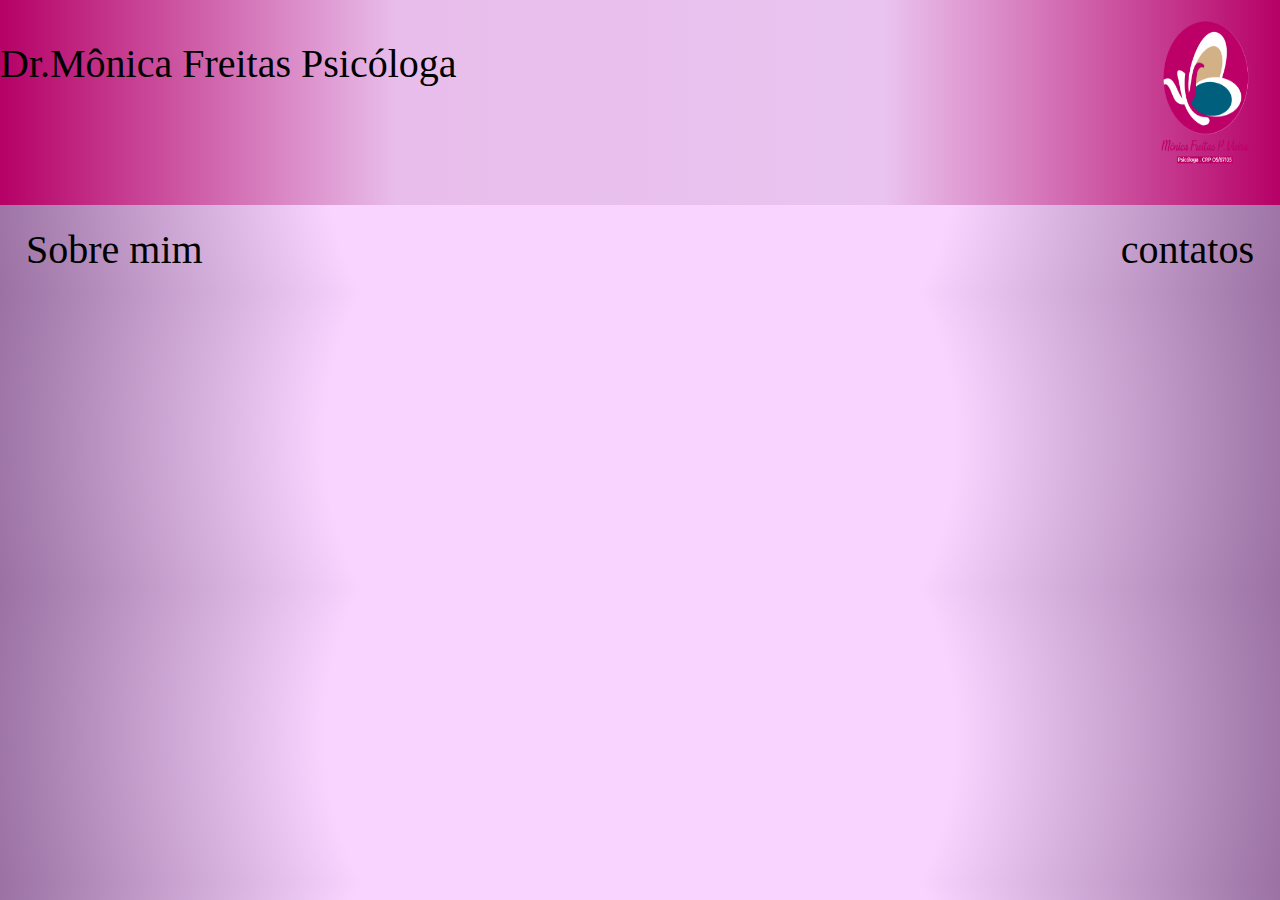
<file: index.html>
<!DOCTYPE html>
<html>
<head>
	<meta charset="utf-8">
	<meta name="viewport" content="width=device-width, initial-scale=1">
    <link rel = "stylesheet"  href="css/style.css"/>
	<script type="text/javascript" src=" javascript/script.js"></script>
	<title>DR.Mônica Freitas psicóloga</title>
	<link rel="shortcut icon" href="imagens\logo.png">
</head>

<body >
  

<div class= "conteiner" >
	   


    <div class="nm">

 	       <p> Dr.Mônica Freitas Psicóloga </p>

 	  </div>
           
 	   <div >
 	      	<img  class = "logo" src="imagens\logo.png"> 
 	   </div>

 </div>


 <nav class = "nav_bar">
  <button class="btn" onclick="sbr_prt()">Sobre mim </button>
  <button class="btn" onclick="ctt_prt()">contatos</button>
  <!--<button class ="btn"onclick="curso_red()">  curso's</button> 
 <button class ="btn"onclick="curso_red()">  Viva Sem dor</button>-->
  

    </nav> 

	 
</body>
</html>
</file>
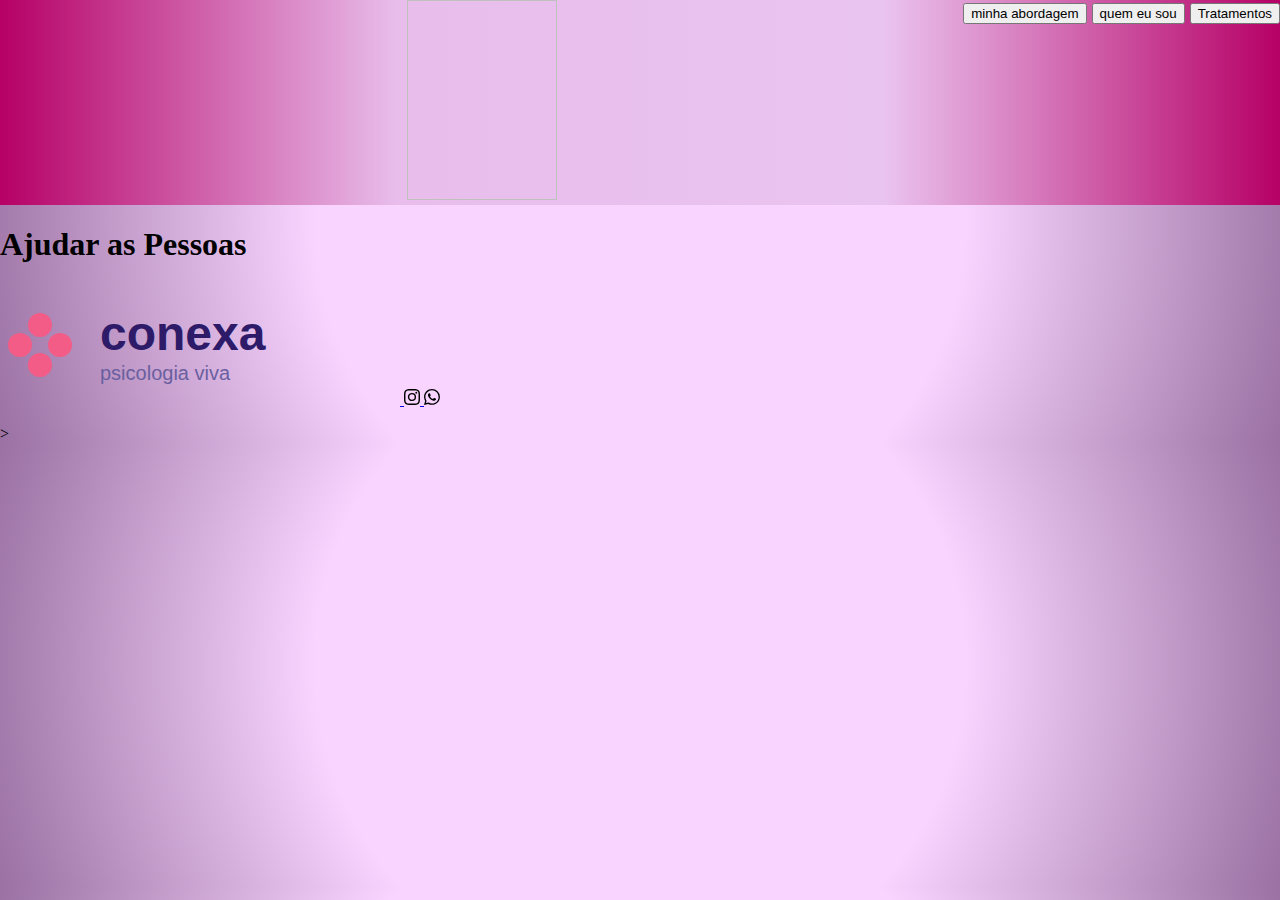
<file: abordagem.html>
<!doctype html>
<html>

<head>
	<meta charset="utf-8" />
	<meta name="viewport" content="width=device-width, initial-scale=1" />
	<link rel="stylesheet" href="css/style.css" />

	<title>DR.Mônica Freitas psicóloga</title>
	<link rel="shortcut icon" href="logo.png" />
</head>

<body>
	<div class="conteiner">
		<div class="nm">
			<p id="Nome_do_Site"></p>
		</div>

		<div class="div_da_img">
			<img class="logo" id="Logo" />
		</div>

		<div class="menu" id="botoes">
			<button id="abordagem">minha abordagem</button>
			<button id="inicial">quem eu sou</button>
			<button id="tratamentos">Tratamentos</button>
		</div>
	</div>

	<div class="imagem_cachoeira" id="imagem_de_fundo">
		<h1 id="texto_de_acolhimento">Ajudar as Pessoas</h1>
		<p id="textoMenor"></p>
	</div>
	<div class="ctt">
		<a href= "https://www.conexasaude.com.br/psicologia-clinica/monica-vieira" target="_blank">
			<img src="imagens/954290_2227.svg" class="logos" />
		</a>

		<a href="https://www.instagram.com/psicologamonicafreitas/" target="_blank">
			<img src="imagens/instagram.svg" class="logos" />
		</a>
		<a href="https://wa.me/+5521991586982\?text=Gostaria de agendar um horário " target="_blank">
			<img src="imagens/whatsapp.svg" class="logos" />
		</a>
	</div>
	<div class="container_texto">
		<ul id="minha_abordagem"></ul>


	</div>

	<script type="text/javascript" src=" javascript\script.js"></script>
	>
</body>

</html>
</file>
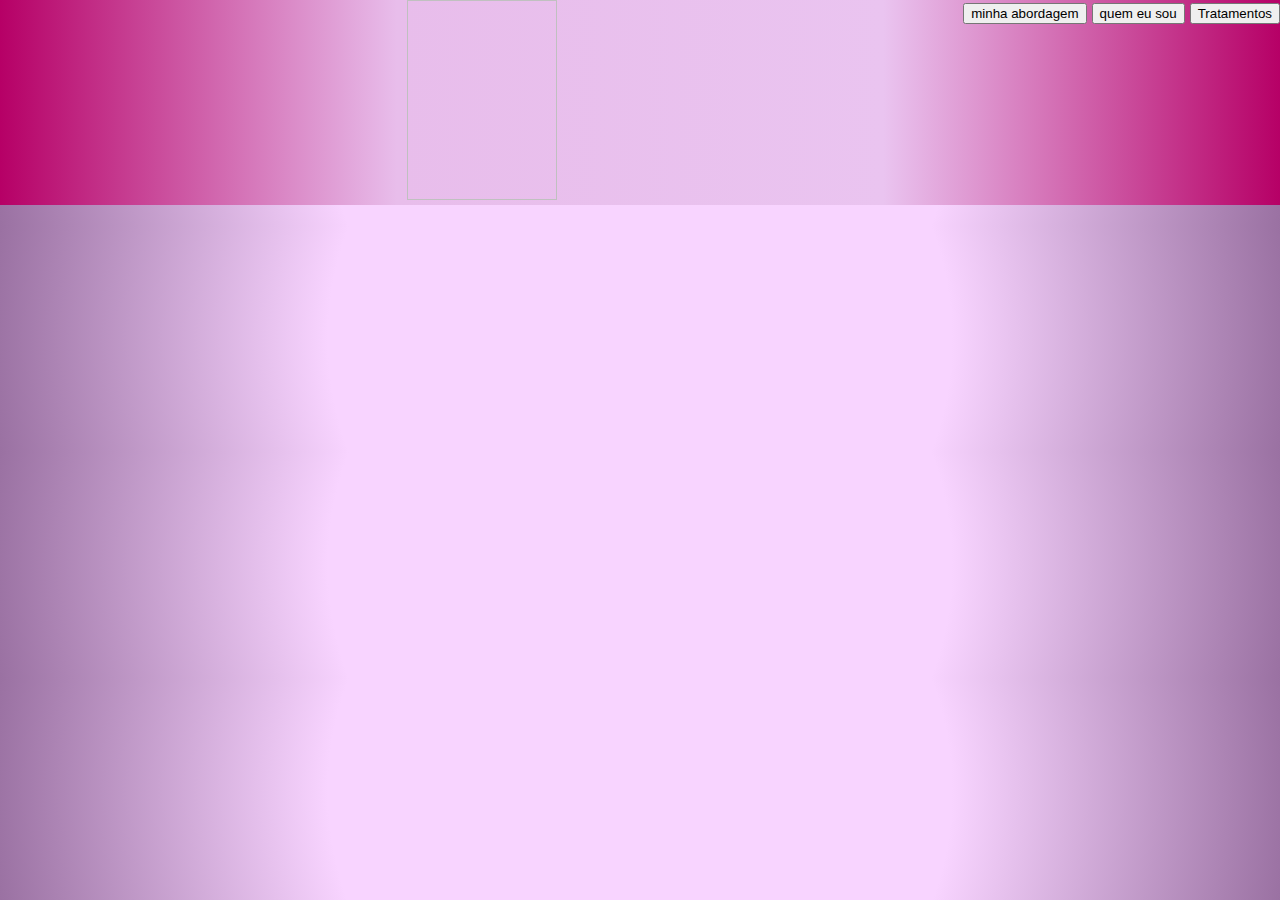
<file: tratamentos.html>
<!DOCTYPE html>
<html>

<head>
	<meta charset="utf-8">
	<meta name="viewport" content="width=device-width, initial-scale=1">
	<link rel="stylesheet" href="css/style.css" />

	<title>DR.Mônica Freitas psicóloga</title>
	<link rel="shortcut icon" href="logo.png">
</head>

<body>


	<div class="conteiner">
		<div class="nm">
			<p id="Nome_do_Site"></p>
		</div>


		<div class="div_da_img">
      <img class="logo" id="Logo" />
    </div>

		<div class="menu" id="botoes">
			<button id="abordagem">minha abordagem</button>
			<button id="inicial">quem eu sou</button>
			<button id="tratamentos">Tratamentos</button>


		</div>



	</div>


	<div class="imagem_cachoeira" id="imagem_de_fundo">
		<h1 id="texto_de_acolhimento"></h1>
		<p id="textoMenor"></p>
	</div>

	<ul class="container_tratamentos"  id="descricao" >
	 

	</ul>
	<script type="text/javascript" src=" javascript/script.js"></script>
</body>

</html>
</file>
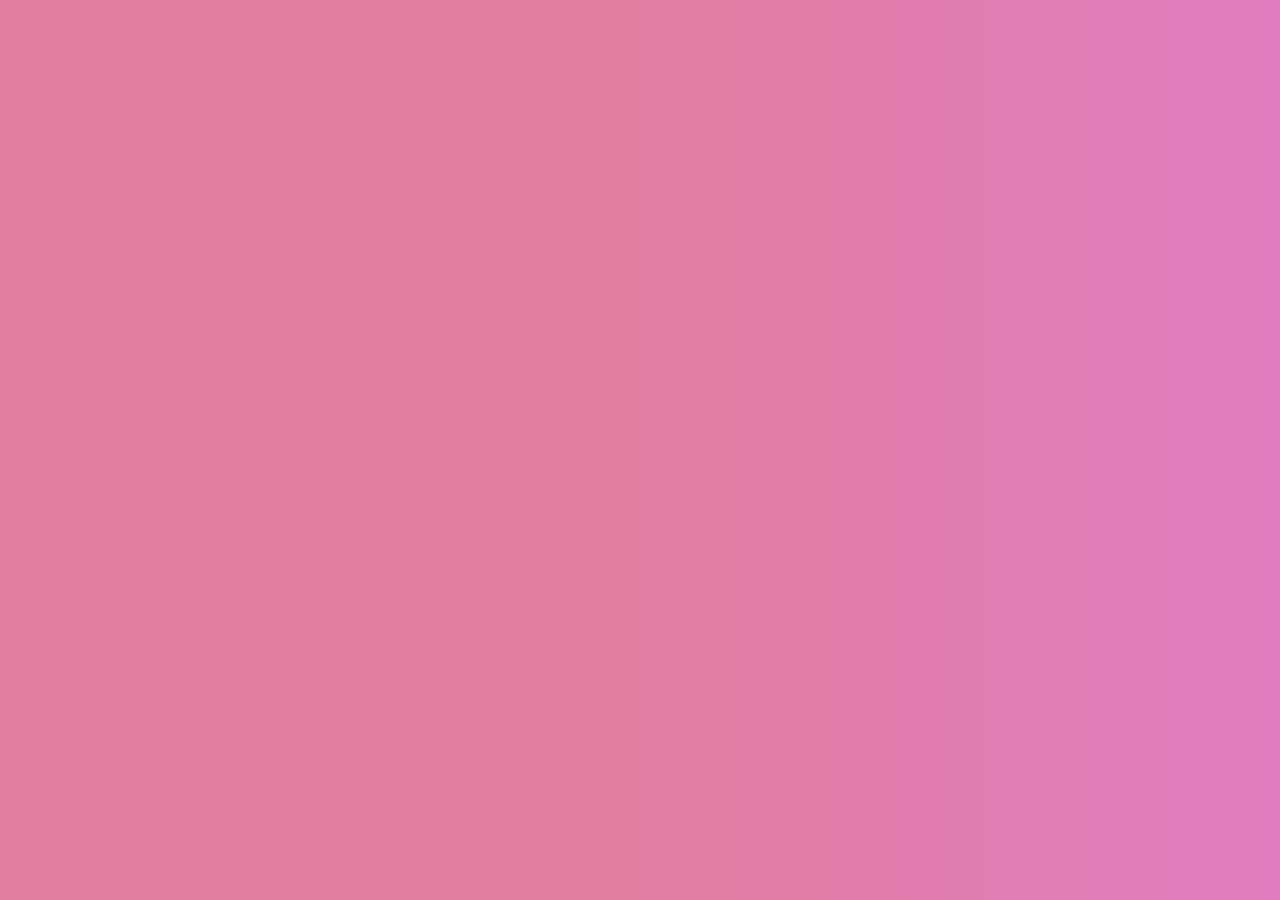
<file: viva_sem_dor.html>
<!DOCTYPE html>
<html>
<head>
	<meta charset="utf-8">
	<meta name="viewport" content="width=device-width, initial-scale=1">
    <link rel = "stylesheet"  href="css\viva_css.css"/>
	 
	 
</head>

<body>
   

 <container> 
	<label> 
		<table> 
			 <td> 
				<tr> 
                   
						 
				 </tr>
			 </td>
		</table>
	</label>
 </container>
  

   
 
  
  
</body>




</html>
</file>
<file: css/style.css>
@keyframes fadein {
    from { opacity: 0; }
    to   { opacity: 1; }
}
@keyframes showup {
    from{top:-40%;}
    to {top: 40%;}
    
}
@font-face {
	font-family: "Snell Roundhand Script";
    src: url("https://db.onlinewebfonts.com/t/31ed0189fe1ff1e740a652e0f75b77dc.eot");
    src: url("https://db.onlinewebfonts.com/t/31ed0189fe1ff1e740a652e0f75b77dc.eot?#iefix")format("embedded-opentype"),
    url("https://db.onlinewebfonts.com/t/31ed0189fe1ff1e740a652e0f75b77dc.woff2")format("woff2"),
    url("https://db.onlinewebfonts.com/t/31ed0189fe1ff1e740a652e0f75b77dc.woff")format("woff"),
    url("https://db.onlinewebfonts.com/t/31ed0189fe1ff1e740a652e0f75b77dc.ttf")format("truetype"),
    url("https://db.onlinewebfonts.com/t/31ed0189fe1ff1e740a652e0f75b77dc.svg#Snell Roundhand Script")format("svg");

   
}
@font-face{
	 font-family: "Bookman Old Style";
    src: url("https://db.onlinewebfonts.com/t/08a4f684fb0599188430dd0b97af52ac.eot");
    src: url("https://db.onlinewebfonts.com/t/08a4f684fb0599188430dd0b97af52ac.eot?#iefix")format("embedded-opentype"),
    url("https://db.onlinewebfonts.com/t/08a4f684fb0599188430dd0b97af52ac.woff2")format("woff2"),
    url("https://db.onlinewebfonts.com/t/08a4f684fb0599188430dd0b97af52ac.woff")format("woff"),
    url("https://db.onlinewebfonts.com/t/08a4f684fb0599188430dd0b97af52ac.ttf")format("truetype"),
    url("https://db.onlinewebfonts.com/t/08a4f684fb0599188430dd0b97af52ac.svg#Bookman Old Style")format("svg")
}   
 
  body{
     
    background: radial-gradient(circle, rgba(248,212,255,1) 48%, rgba(154,113,162,1) 100%);
    margin: 0%;
    padding: 0%;
    border:0%;
    width: 100%;
}
 .conteiner
 {
  display: flex; 
  flex-direction: row;  
  flex-wrap: nowrap; 
  font-size: 20px;
  justify-content: space-between;
  background: rgb(182,0,102);
  background: linear-gradient(90deg, rgba(182,0,102,1) 0%, rgb(232, 189, 235) 31%, rgba(234,196,240,1) 69%, rgba(182,0,102,1) 100%);
  background: no-wrap;
  animation-name: fadein;
  animation-duration: 2s;
   

}

.logo{
	width: 280px;
	height: 280px;

 }
 
.nm{
   font-family: "Snell Roundhand Script";
   font-size: 50px;
 
 }

.nav_bar{
    display: flex;
    flex-direction: row;
    flex-wrap: nowrap;
    justify-content: space-between;
    animation-name: fadein;
    animation-duration: 2s;
 }

 
 
   
.btn{
    
   font-family: "Snell Roundhand Script";
   background:none;
   border: none;
   cursor:pointer;
   font-size: 40px;
   margin: 20px;
   animation-name: fadein;
   animation-duration: 2s;

}

.btn_spc {
    display: flex;
    flex-direction: row;
    flex-wrap: nowrap;
    justify-content: space-between;     
    margin: 20px;
}

.inst {
    height: 150px;
    width: 150px;
    animation-name: fadein;
    animation-duration: 2s;
}

.psic {
    height: 200px;
    width: 200px;
    animation-name: fadein;
    animation-duration: 3s;
}

.what {
    height: 150px;
    width: 150px;
    animation-name: fadein;
    animation-duration: 4s;
    
}

.sbr_sty{
    background-color: rgba(177, 170, 176, 0.26);
    color: rgba(3, 3, 3, 0.712); /* Ajustando a cor do texto para ser visível em fundo preto */
    box-shadow: 10px 10px 5px #888888; /* Definindo corretamente a sombra */
    font-family: "Bookman Old Style"; /* Ajustando a fonte */
    font-size: 20px;
    resize: none;
    width: 40%; /* Largura da textarea */
    height: 400px; /* Altura da textarea */
    padding: 40px; /* Exemplo de padding */
    position: absolute;
  
   
    animation-name: showup;
    animation-duration: 2s;
    
  }
  
  @media(min-width:320px){
     .sbr_sty{
        top:  40%;
        left: 20%;
        
        
    
     }
     
     @keyframes showup {
        from{top:-40%;}
        to {top: 40%;}

     }
 .nm{
    font-family: "Snell Roundhand Script";
   font-size: 30px;
 }
 .logo{
	width: 150px;
	height: 125px;

 }
 .inst {
    height: 100px;
    width: 100px;
    animation-name: fadein;
    animation-duration: 2s;
}

.psic {
    height: 100px;
    width: 100px;
    animation-name: fadein;
    animation-duration: 3s;
}

.what {
    height: 100px;
    width: 100px;
    animation-name: fadein;
    animation-duration: 4s;
     
}
  }

  @media(min-width:1200px){
    
   

    .nm{
        font-family: "Snell Roundhand Script";
       font-size: 40px;

    }
    .logo{
        width: 150px;
        height: 200px;
    
     }
     .inst {
        height: 100px;
        width: 100px;
        animation-name: fadein;
        animation-duration: 2s;
    }
    
    .psic {
        height: 100px;
        width: 100px;
        animation-name: fadein;
        animation-duration: 3s;
    }
    
    .what {
        height: 100px;
        width: 100px;
        animation-name: fadein;
        animation-duration: 4s;
         
    }
    .sbr_sty{
        top:  30%;
        left: 30%;
    
     }
     
     @keyframes showup {
        from{top:-30%;}
        to {top: 30%;}

     }
  }
  /*
  @media(min-width:375px){
    .sbr_sty{
        top:  40%;
        left: 20%;
    
     }
     
     @keyframes showup {
        from{top:-40%;}
        to {top: 40%;}

     }
  }
</file>
